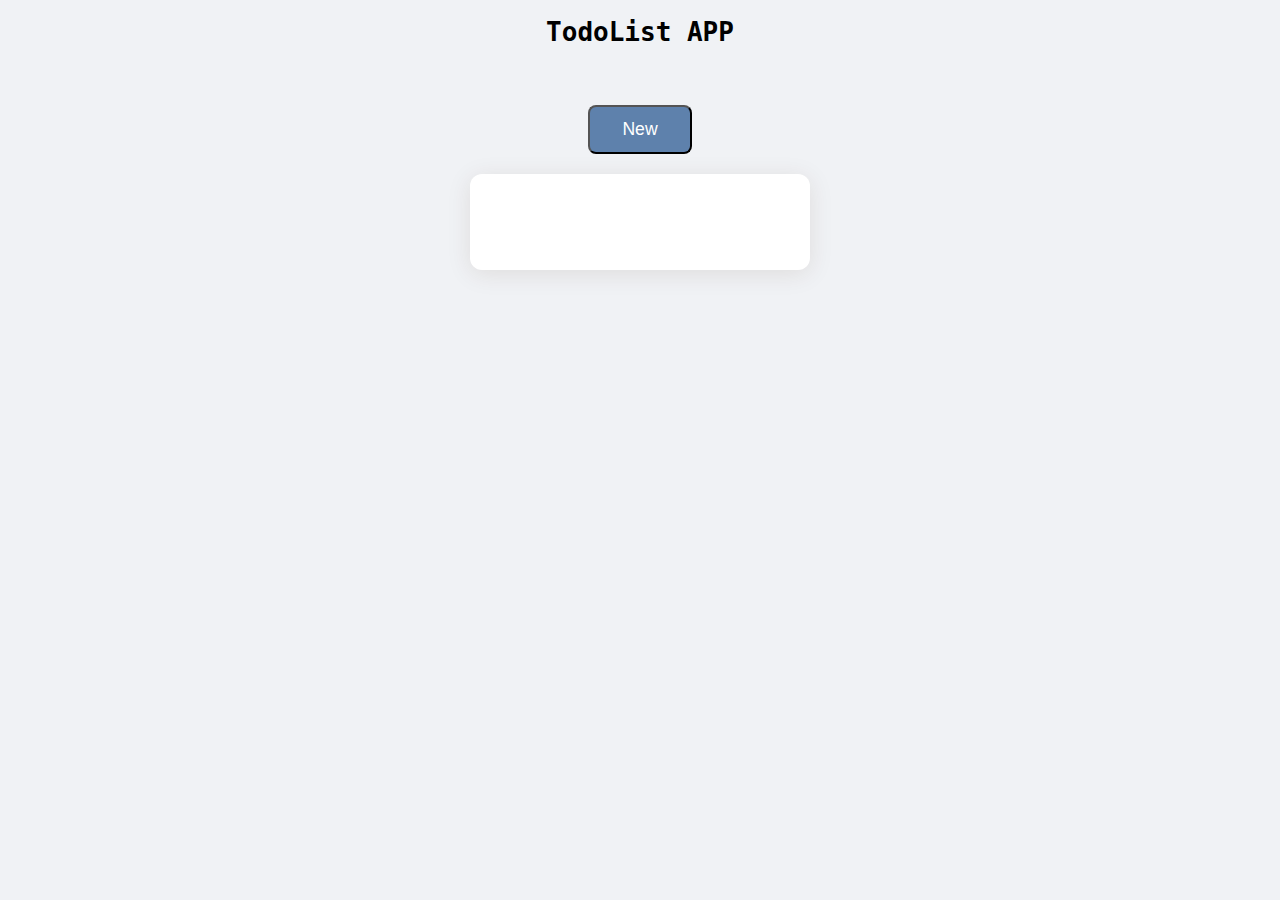
<file: cell03/ex03/index.html>
<!DOCTYPE html>
<html lang="en">
<head>
  <meta charset="UTF-8">
  <title>Mini Task Manager</title>
  <style>
    body {
      background: #f0f2f5;
      font-family: monospace;
      display: flex;
      flex-direction: column;
      align-items: center;
      min-height: 100vh;
      margin: 0;
    }
    #new-btn {
      margin: 40px 0 20px 0;
      padding: 12px 32px;
      font-size: 1.1em;
      border-radius: 8px;
      background: #5e81ac;
      color: #fff;
      transition: background 0.2s;
    }
    #new-btn:hover {
      background: #3b5c7a;
    }
    #ft_list {
      width: 340px;
      min-height: 60px;
      background: #fff;
      border-radius: 12px;
      box-shadow: 0 4px 24px rgba(80,40,0,0.10);
      padding: 18px 0;
      display: flex;
      flex-direction: column;
      gap: 10px;
    }
    .todo {
      background: #e0eafc;
      border-radius: 8px;
      padding: 12px 18px;
      margin: 0 12px;
      font-size: 1.1em;
      color: #3a3a3a;
      cursor: pointer;
      transition: background 0.2s;
    }
  </style>
</head>
<body>
  <h1>TodoList APP</h1>
  <button id="new-btn">New</button>
  <div id="ft_list">

  </div>
    
  <script src="todo.js"></script>
</body>
</html>
</file>
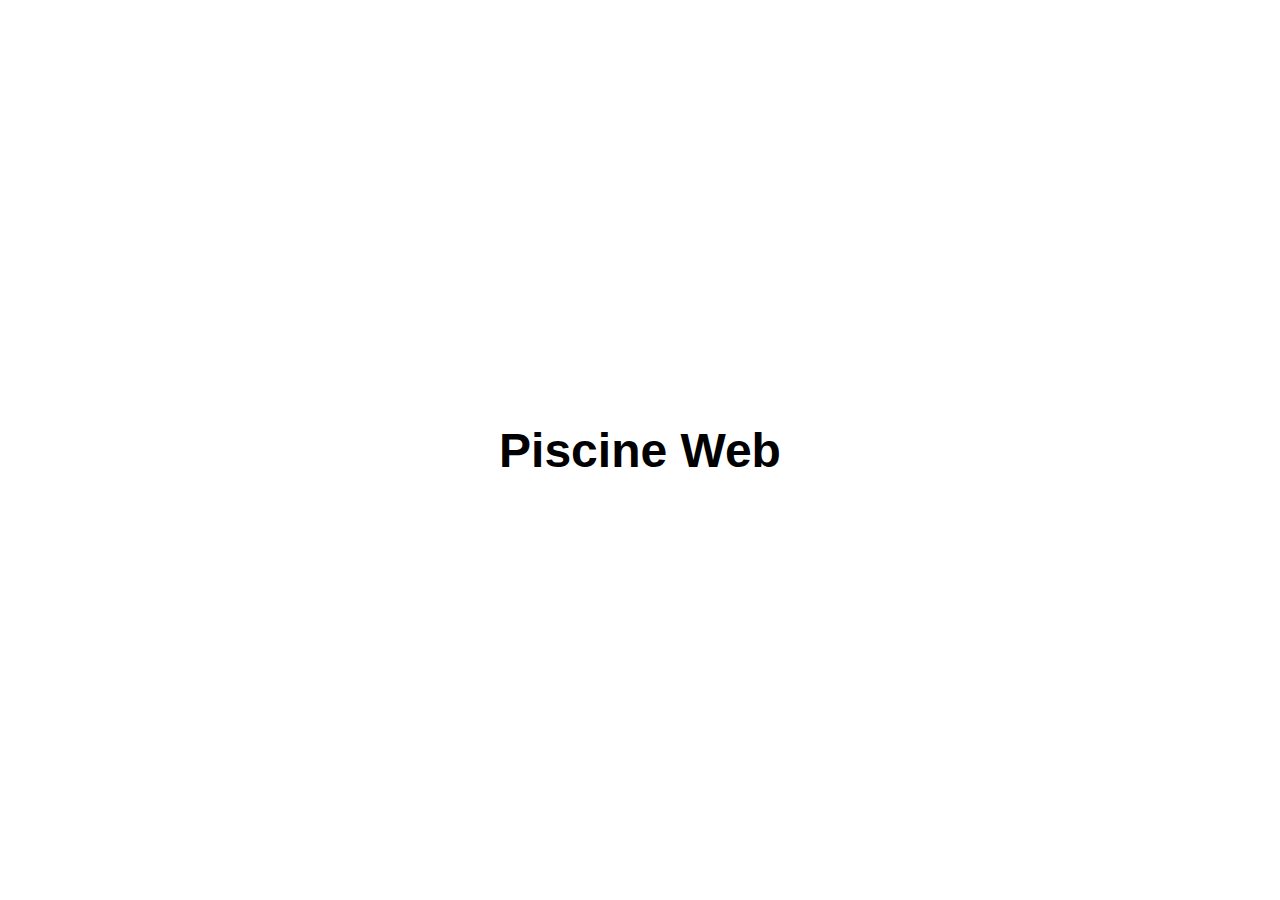
<file: cell01/ex01/piscineweb.html>
<!DOCTYPE html>
<html lang="en">
<head>
    <meta charset="UTF-8">
    <meta name="viewport" content="width=device-width, initial-scale=1.0">
    <title>Piscine Web</title>
    <style>
        body {
            display: flex;
            justify-content: center;
            align-items: center;
            min-height: 100vh;
            margin: 0;
            font-family: sans-serif;
        }

        h1 {
            font-size: 3em;
            text-align: center;
        }
    </style>
</head>
<body>
    <h1>Piscine Web</h1>
</body>
</html>
</file>
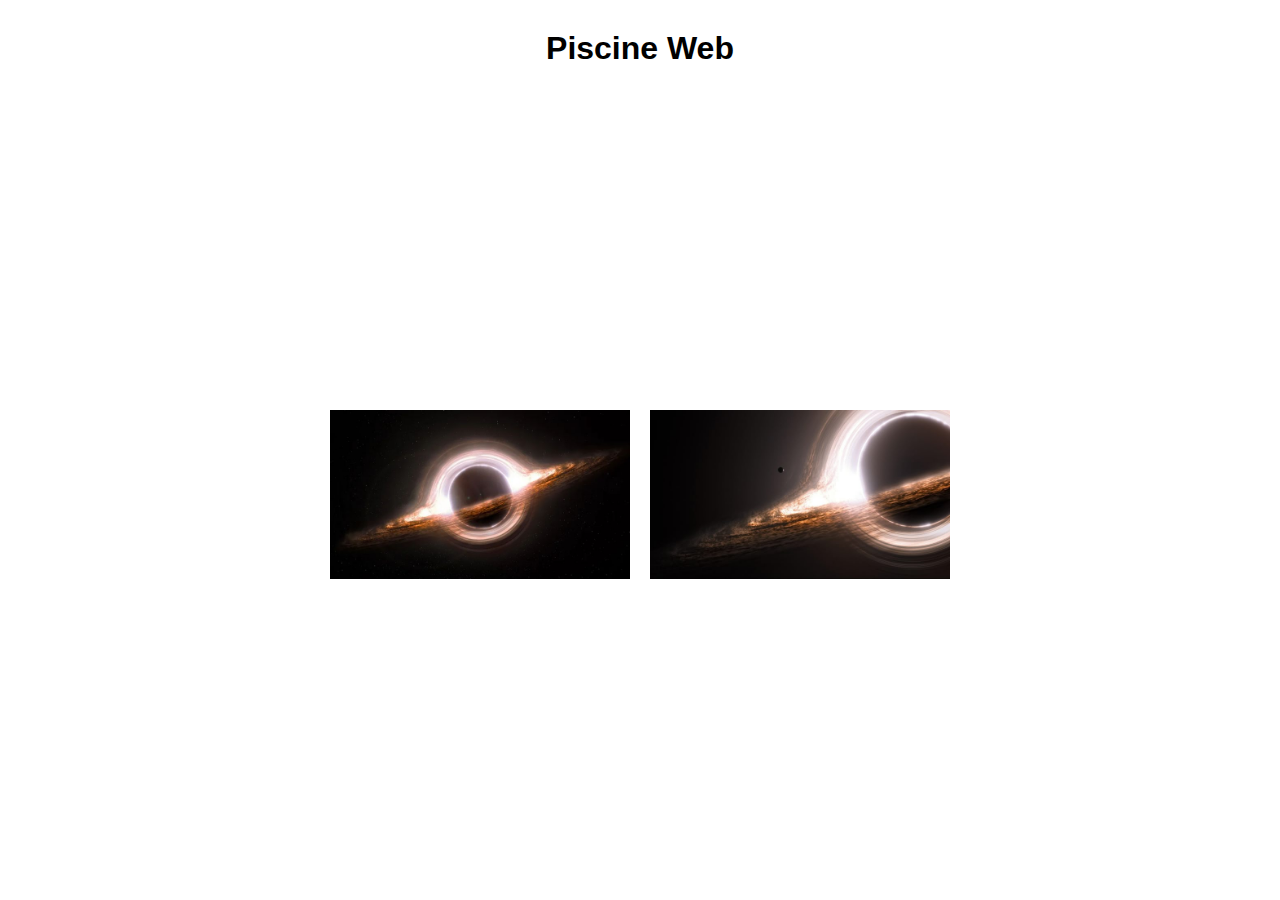
<file: cell01/ex02/piscineweb.html>
<!DOCTYPE html>
<html>
<head>
  <title>Piscine Web</title>
  <style>
    body {
      margin: 0;
      height: 100vh;
      display: flex;
      flex-direction: column;
      align-items: center;
      font-family: sans-serif;
    }

    h1 {
      margin-top: 30px;
      text-align: center;
    }

    .image-container {
      flex: 1;
      display: flex;
      justify-content: center;
      align-items: center;
      gap: 20px; /* space between images */
    }

    .image-container img {
      max-width: 300px;
      height: auto;
    }
  </style>
</head>
<body>

  <h1>Piscine Web</h1>

  <div class="image-container">
    <img src="e7b5f9aacb1eb490ddcf110a0d36a75c.jpg" width="400">
    <img src="2144d02e5d01b2260fe05c91e9d8ee43.jpg"  width="400">
  </div>

</body>
</html>
</file>
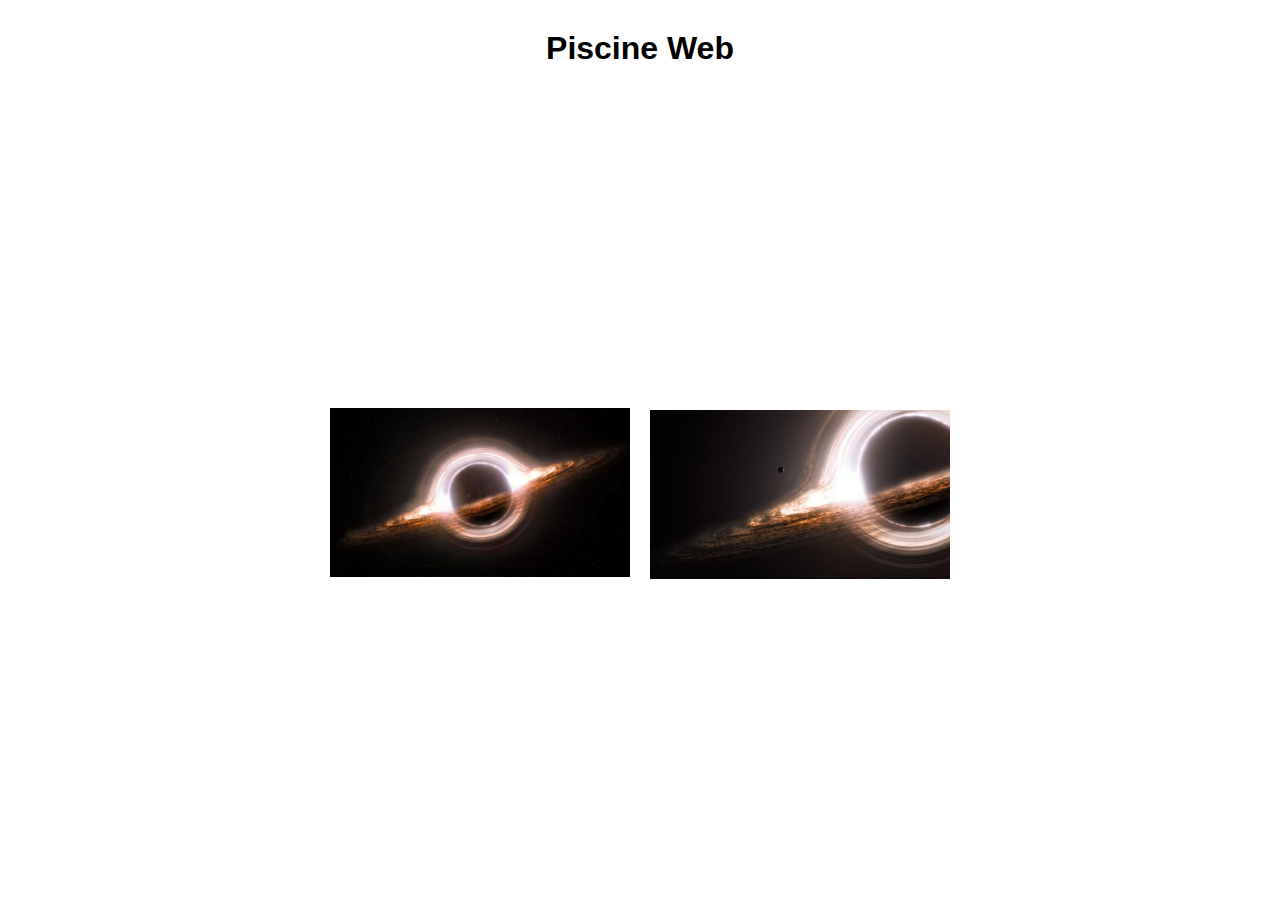
<file: cell01/ex03/piscineweb.html>
<!DOCTYPE html>
<html>
<head>
  <title>Piscine Web</title>
  <style>
    body {
      margin: 0;
      height: 100vh;
      display: flex;
      flex-direction: column;
      align-items: center;
      font-family: sans-serif;
    }

    h1 {
      margin-top: 30px;
      text-align: center;
    }

    .image-container {
      flex: 1;
      display: flex;
      justify-content: center;
      align-items: center;
      gap: 20px; /* space between images */
    }

    .image-container img {
      max-width: 300px;
      height: auto;
    }
  </style>
</head>
<body>

  <h1>Piscine Web</h1>

  <div class="image-container">
    <!-- First image is a link to YouTube -->
    <a href="https://www.youtube.com/watch?v=INscMGmhmX4" target="_blank">
      <img src="e7b5f9aacb1eb490ddcf110a0d36a75c.jpg" alt="YouTube Video" width="300">
    </a>

    <!-- Second image is just an image -->
    <img src="2144d02e5d01b2260fe05c91e9d8ee43.jpg" >
  </div>

</body>
</html>
</file>
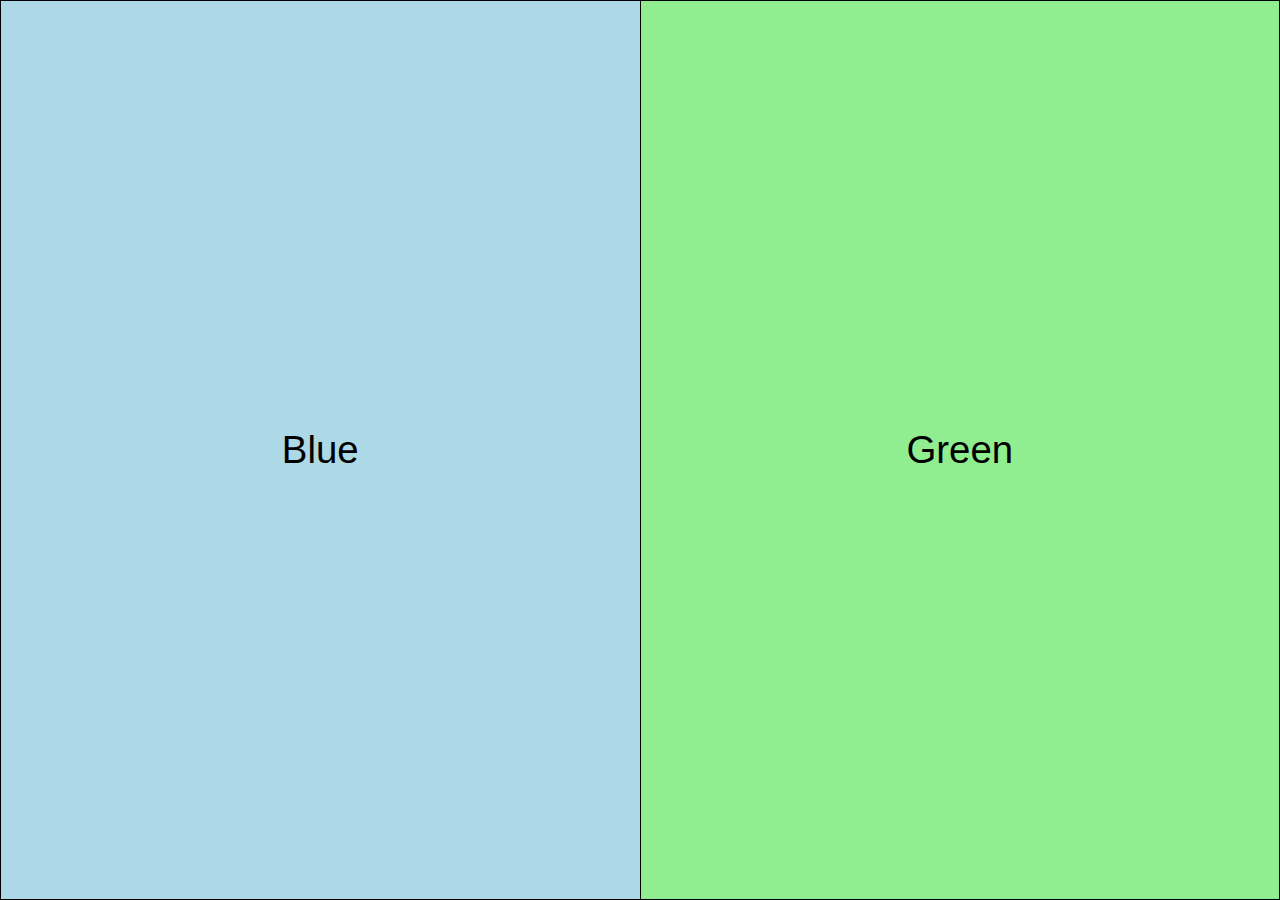
<file: cell01/ex06/responsive.html>
<!DOCTYPE html>
<html lang="en">
<head>
    <meta charset="UTF-8">
    <title>Responsive</title>
    <style>
        body {
            margin: 0;
            padding: 0;
        }

        table {
            width: 100%;
            height: 100vh;
            border-collapse: collapse;
            table-layout: fixed;
        }

        td {
            border: 1px solid black;
            text-align: center;
            font-size: 3vw;
            font-family: Arial, sans-serif;
            word-wrap: break-word;
        }

        .box1 {
            background-color: lightblue;
        }

        .box2 {
            background-color: lightgreen;
        }
    </style>
</head>
<body>

    <table>
        <tr>
            <td class="box1">Blue</td>
            <td class="box2">Green</td>
        </tr>
    </table>

</body>
</html>
</file>
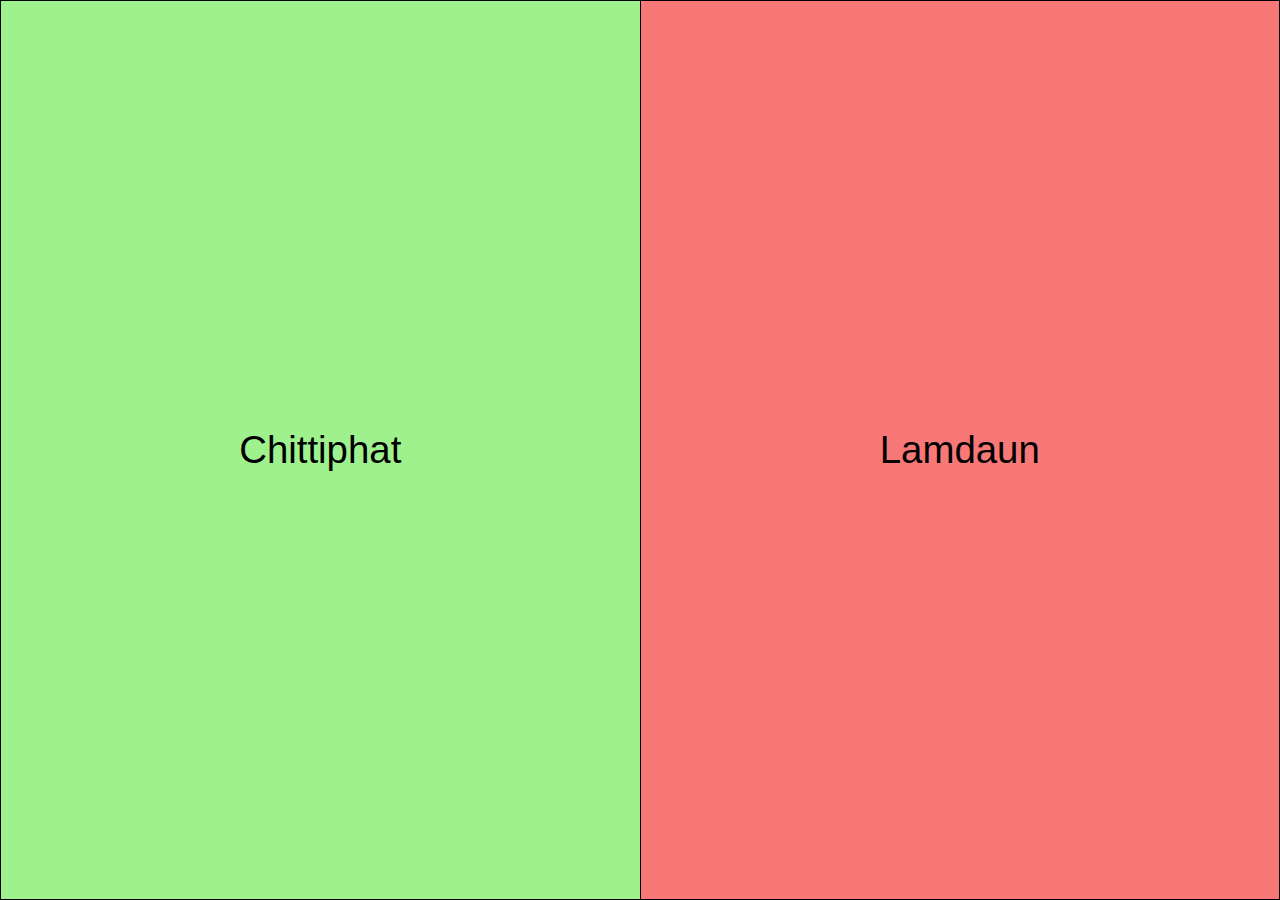
<file: cell02/ex00/responsive.html>
<!DOCTYPE html>
<html lang="en">
<head>
    <meta charset="UTF-8">
    <meta name="viewport" content="width=device-width, initial-scale=1.0">
    <title>Improved Responsive</title>
    <link rel="stylesheet" href="responsive.css">
</head>
<body>
    <table>
        <tr>
            <td class="box1">Chittiphat</td>
            <td class="box2">Lamdaun</td>
        </tr>
    </table>
</body>
</html>
</file>
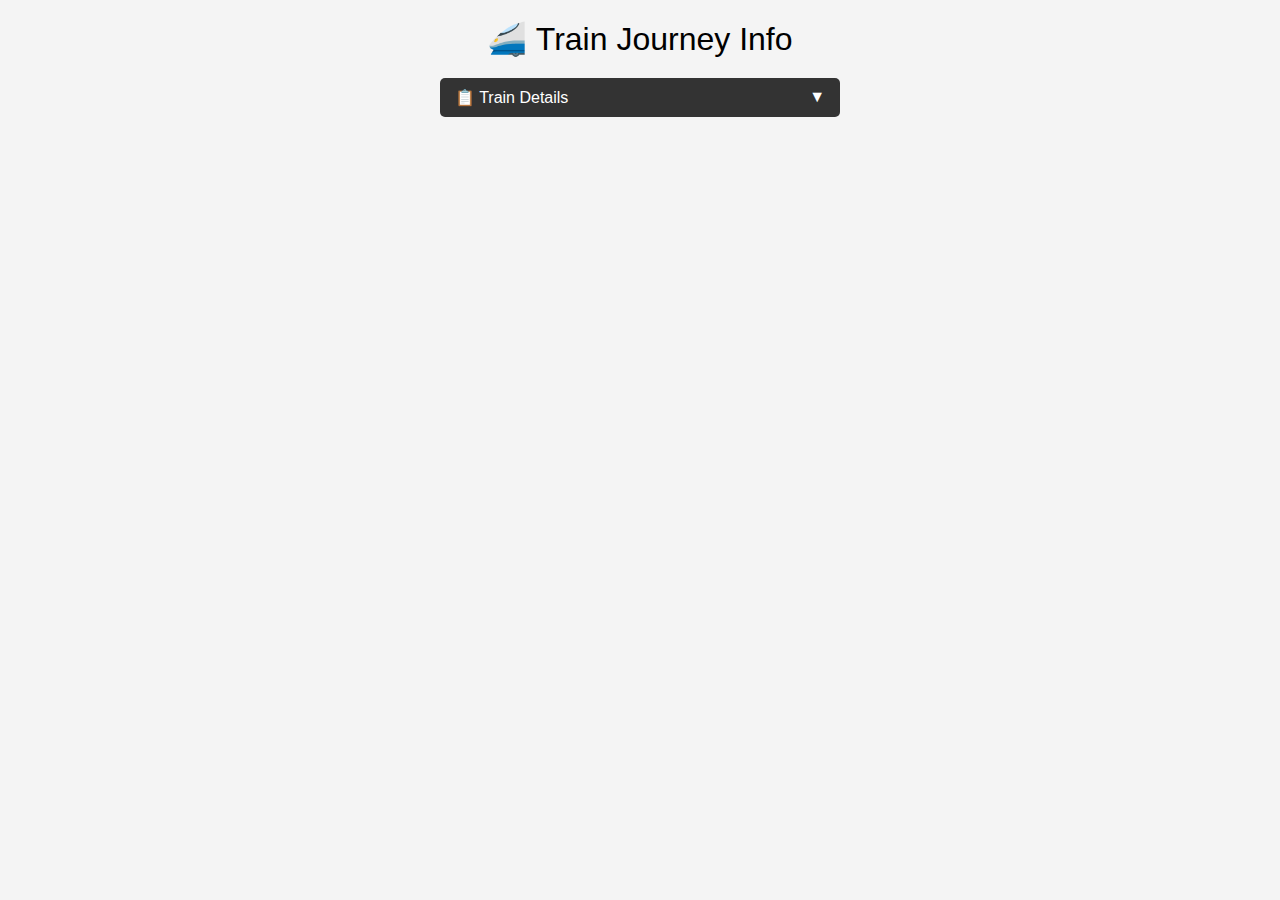
<file: cell02/ex01/menu.html>
<!DOCTYPE html> 
<html lang="en">
<head>
  <meta charset="UTF-8" />
  <meta name="viewport" content="width=device-width, initial-scale=1.0"/>
  <title>Train Information</title>
  <style>
    body {
      font-family: Arial, sans-serif;
      margin: 0;
      padding: 20px;
      background: #f4f4f4;
    }

    .title {
      font-size: 2em;
      text-align: center;
      margin-bottom: 20px;
    }

    .dropdown-wrapper {
      max-width: 400px;
      margin: auto;
    }

    .dropdown-label {
      display: block;
      background: #333;
      color: #fff;
      padding: 10px 15px;
      border-radius: 5px;
      cursor: pointer;
    }

    .arrow {
      float: right;
    }

    #dropdown-toggle {
      display: none;
    }

    .dropdown-menu {
      list-style: none;
      padding: 0;
      margin: 0;
      background: #fff;
      border: 1px solid #ccc;
      border-top: none;
      display: none;
    }

    #dropdown-toggle:checked + .dropdown-label + .dropdown-menu {
      display: block;
    }

    .dropdown-menu li {
      padding: 10px 15px;
      border-top: 1px solid #ccc;
    }

    .dropdown-menu li:hover {
      background: #eee;
    }
  </style>
</head>
<body>
  <div class="title">🚄 Train Journey Info</div>

  <div class="dropdown-wrapper">
    <input type="checkbox" id="dropdown-toggle" />
    <label for="dropdown-toggle" class="dropdown-label">
      📋 Train Details
      <span class="arrow">&#x25BC;</span>
    </label>
    <ul class="dropdown-menu">
      <li><strong>📍 Paris ➝ Lyon</strong><br/>
        Departure: Saturday, Sept 12th 1985<br/>
        Speed: 216 km/h<br/>
        Weather: Wind S/SE, force 5<br/>
        Temp: 13°C outside, 22°C inside<br/>
        Sky: Cloudy<br/>
        Lunar eclipse
      </li>
      <li><strong>📍 Lyon ➝ Paris</strong><br/>
        Departure: Sept 12th 1985 at 23:00<br/>
        Speed: 224 km/h<br/>
        Weather: Not specified
      </li>
      <li><strong>❓Question</strong><br/>
        Which train will be furthest from Paris when they meet?<br/>
        <em>Answer: The **Lyon ➝ Paris** train will be furthest from Paris when they cross, because it departed later and traveled faster.</em>
      </li>
    </ul>
  </div>
</body>
</html>
</file>
<file: cell02/ex00/responsive.css>
body {
    margin: 0;
    padding: 0;
}

table {
    width: 100%;
    height: 100vh;
    border-collapse: collapse;
    table-layout: fixed;
}

td {
    border: 1px solid black;
    text-align: center;
    font-size: 3vw;
    font-family: Arial, sans-serif;
    word-wrap: break-word;
}

.box1 {
    background-color: rgb(159, 241, 142);
}

.box2 {
    background-color: rgb(248, 120, 120);
}
</file>
